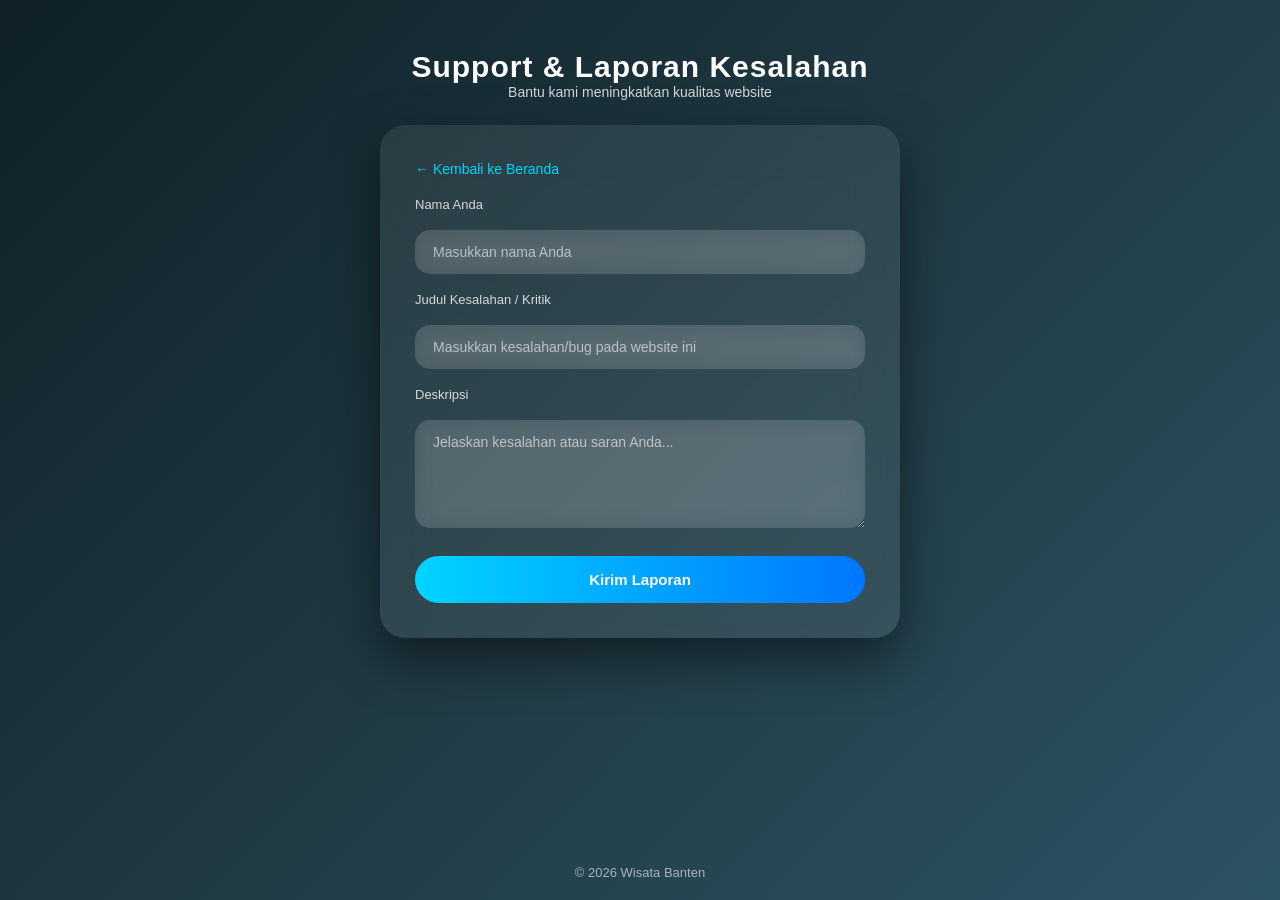
<file: support.html>
<!DOCTYPE html>
<html lang="id">
<head>
    <meta charset="UTF-8">
    <title>Support - Wisata Banten</title>
    <link rel="stylesheet" href="style1.css">
</head>
<body class="animated-bg">

<header>
    <h2>Support & Laporan Kesalahan</h2>
    <p>Bantu kami meningkatkan kualitas website</p>
</header>

<div class="container fade-in">

    <a href="index.html" class="back-link">
        &#8592; Kembali ke Beranda
    </a>

    <form class="support-form" action="#success">

        <label>Nama Anda</label>
        <input type="text" placeholder="Masukkan nama Anda" required>

        <label>Judul Kesalahan / Kritik</label>
        <input type="text" placeholder="Masukkan kesalahan/bug pada website ini" required>

        <label>Deskripsi</label>
        <textarea rows="5" placeholder="Jelaskan kesalahan atau saran Anda..." required></textarea>

        <button type="submit">Kirim Laporan</button>

    </form>

</div>

<footer>
    <p>© 2026 Wisata Banten</p>
</footer>

</body>
</html>
</file>
<file: style1.css>
* {
    margin: 0;
    padding: 0;
    box-sizing: border-box;
    font-family: 'Segoe UI', sans-serif;
}

.animated-bg {
    min-height: 100vh;
    background: linear-gradient(135deg, #0f2027, #203a43, #2c5364);
    display: flex;
    flex-direction: column;
    align-items: center;
}

header {
    text-align: center;
    color: white;
    margin-top: 50px;
    margin-bottom: 25px;
    backdrop-filter: blur(5px);
}

header h2 {
    font-size: 30px;
    letter-spacing: 1px;
}

header p {
    font-size: 14px;
    opacity: 0.8;
}

.container {
    width: 90%;
    max-width: 520px;
    padding: 35px;
    border-radius: 25px;
    background: rgba(255, 255, 255, 0.08);
    backdrop-filter: blur(25px);
    -webkit-backdrop-filter: blur(25px);
    box-shadow: 0 20px 50px rgba(0,0,0,0.5);
    color: white;
    margin-bottom: 40px;
    animation: fadeUp 0.8s ease;
}

@keyframes fadeUp {
    from {
        opacity: 0;
        transform: translateY(40px);
    }
    to {
        opacity: 1;
        transform: translateY(0);
    }
}

.back-link {
    display: inline-block;
    margin-bottom: 20px;
    text-decoration: none;
    color: #00d4ff;
    font-size: 14px;
    transition: 0.3s;
}

.back-link:hover {
    letter-spacing: 1px;
}

.support-form {
    display: flex;
    flex-direction: column;
    gap: 18px;
}

.support-form label {
    font-size: 13px;
    opacity: 0.8;
}

.support-form input,
.support-form textarea {
    padding: 14px 18px;
    border-radius: 15px;
    border: none;
    outline: none;
    font-size: 14px;
    background: rgba(255,255,255,0.12);
    color: white;
    backdrop-filter: blur(10px);
    transition: 0.3s;
}

.support-form input::placeholder,
.support-form textarea::placeholder {
    color: rgba(255,255,255,0.6);
}

.support-form input:focus,
.support-form textarea:focus {
    background: rgba(255,255,255,0.18);
    box-shadow: 0 0 20px rgba(0,212,255,0.4);
}

.support-form button {
    margin-top: 10px;
    padding: 15px;
    border: none;
    border-radius: 50px;
    background: linear-gradient(90deg, #00d4ff, #0077ff);
    color: white;
    font-weight: bold;
    font-size: 15px;
    cursor: pointer;
    transition: 0.4s;
    backdrop-filter: blur(10px);
}

.support-form button:hover {
    transform: translateY(-4px);
    box-shadow: 0 12px 30px rgba(0, 212, 255, 0.6);
}

footer {
    margin-top: auto;
    padding: 20px;
    color: rgba(255,255,255,0.6);
    font-size: 13px;
}
</file>
